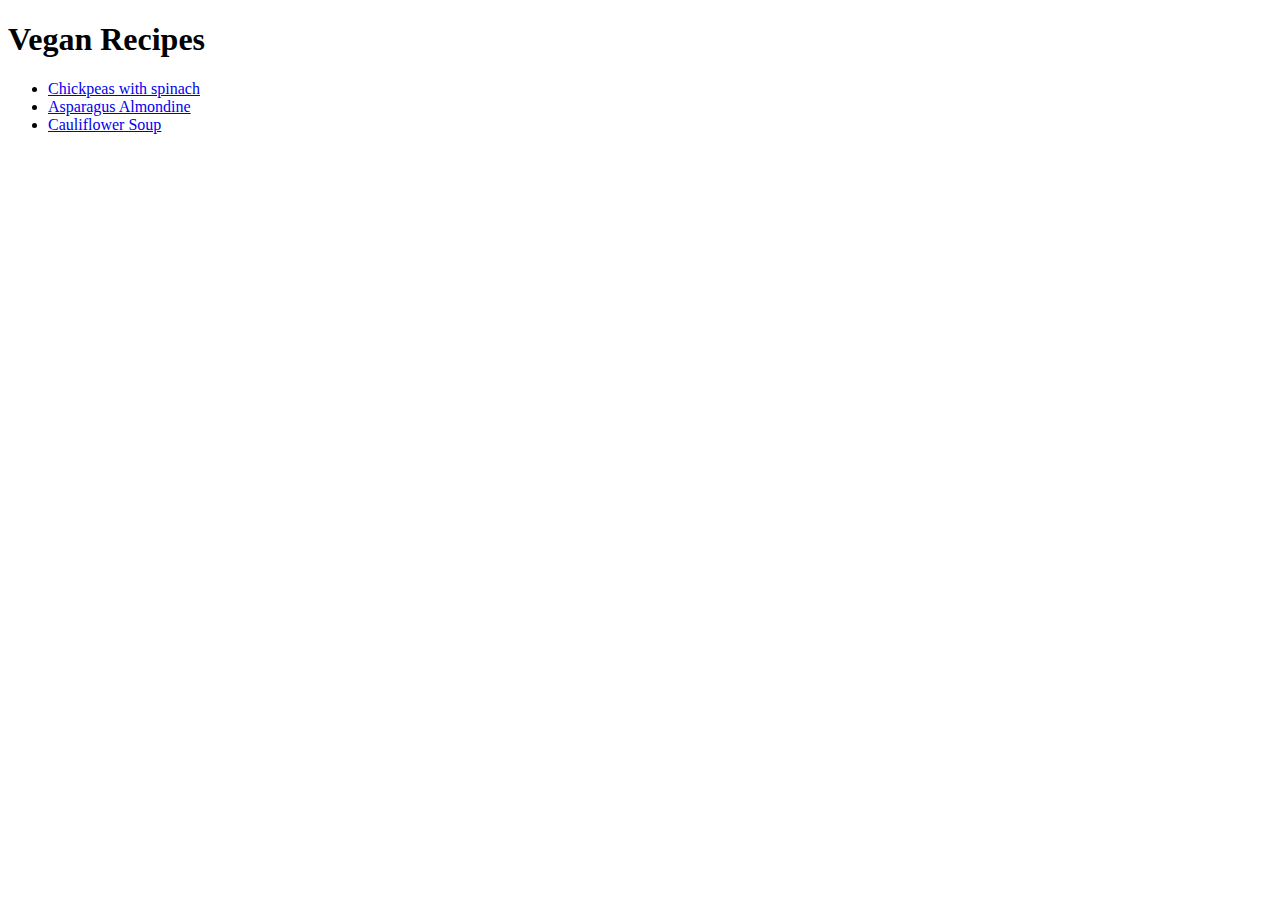
<file: index.html>
<!DOCTYPE html>
<html lang="en">
<head>
    <meta charset="UTF-8">
    <meta http-equiv="X-UA-Compatible" content="IE=edge">
    <meta name="viewport" content="width=device-width, initial-scale=1.0">
    <title>Vegan Recipes</title>
</head>
<body>
    <h1>Vegan Recipes</h1>
    <ul>
    <li><a href="recipes/chickpeas.html">Chickpeas with spinach</a></li>
    <li><a href="recipes/asparagus.html">Asparagus Almondine</a></li>
    <li><a href="recipes/soup.html">Cauliflower Soup</a></li>
</body>
</html>
</file>
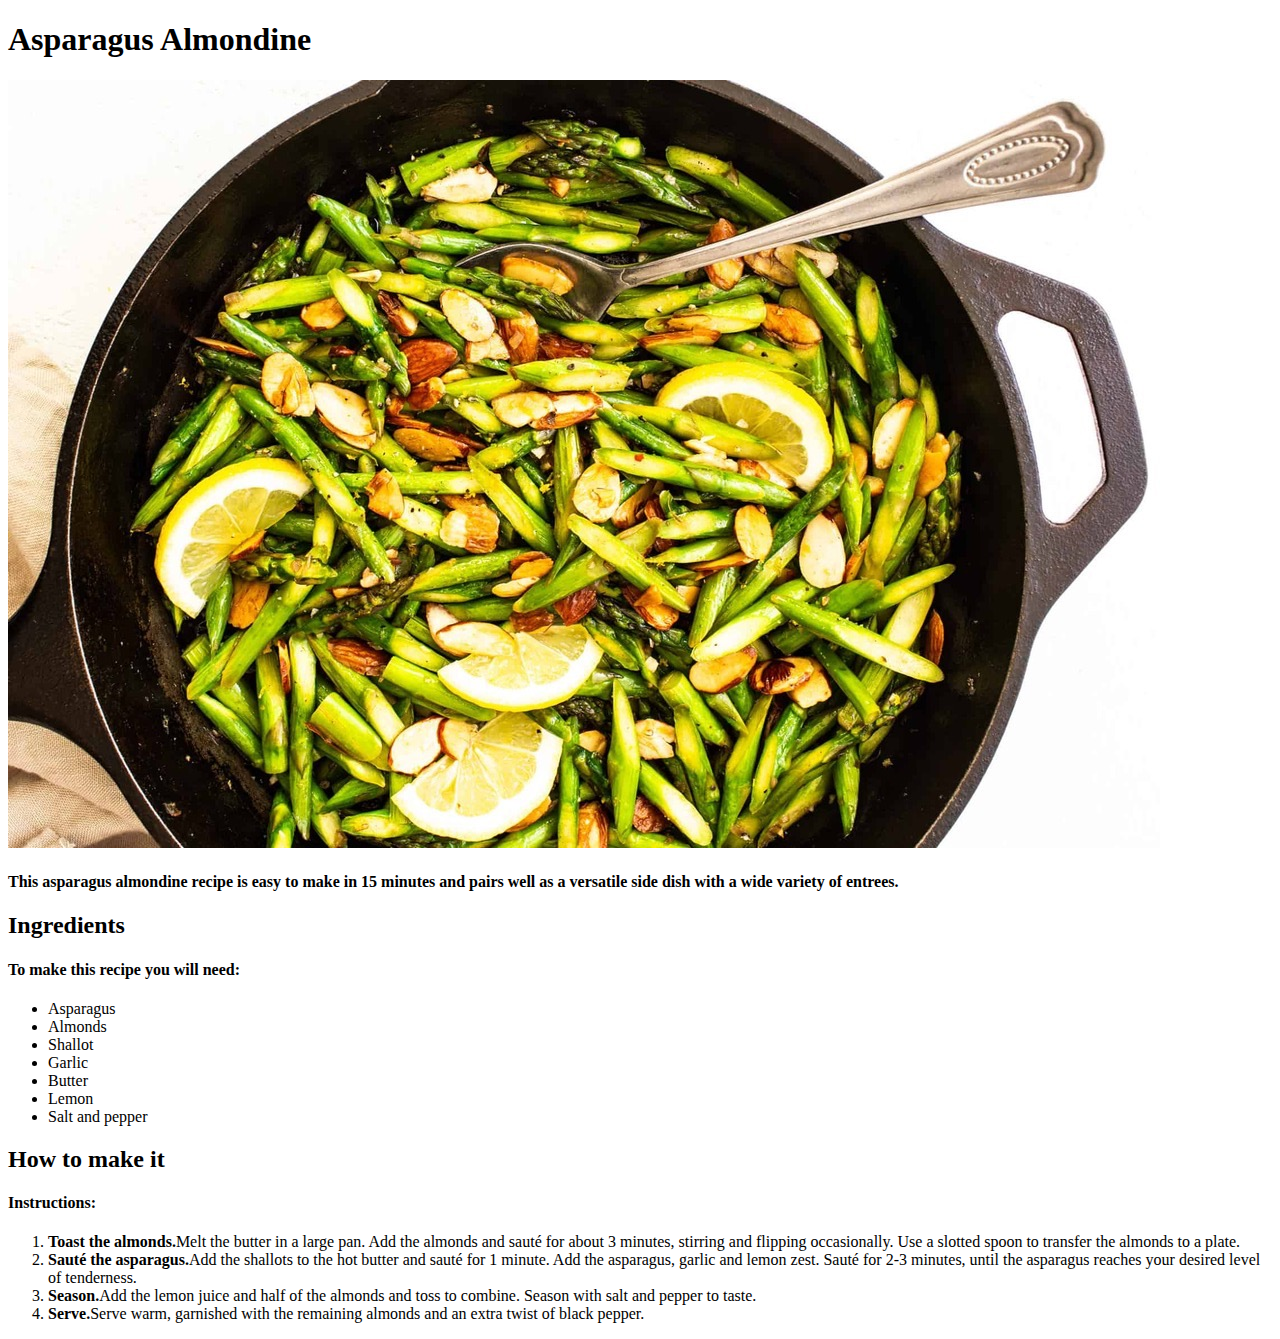
<file: asparagus.html>
<!DOCTYPE html>
<html lang="en">
<head>
    <meta charset="UTF-8">
    <meta http-equiv="X-UA-Compatible" content="IE=edge">
    <meta name="viewport" content="width=device-width, initial-scale=1.0">
    <title>Asparagus Almondine</title>
</head>
<body>
    <h1>Asparagus Almondine</h1>
    <img src="asparagus.jpg" alt="asparagus">
    <h4>This asparagus almondine recipe is easy to make in 15 minutes and pairs well as a versatile side dish with a wide variety of entrees.</h4>
    <h2>Ingredients</h2>
    <h4>To make this recipe you will need:</h4>
    <ul>
        <li>Asparagus</li>
        <li>Almonds</li>
        <li>Shallot</li>
        <li>Garlic</li>
        <li>Butter</li>
        <li>Lemon</li>
        <li>Salt and pepper</li>
    </ul>

    <h2>How to make it</h2>
    <h4>Instructions:</h4>
    <ol>
        <li><strong>Toast the almonds.</strong>Melt the butter in a large pan. Add the almonds and sauté for about 3 minutes, stirring and flipping occasionally. Use a slotted spoon to transfer the almonds to a plate.</li>
        <li><strong>Sauté the asparagus.</strong>Add the shallots to the hot butter and sauté for 1 minute. Add the asparagus, garlic and lemon zest. Sauté for 2-3 minutes, until the asparagus reaches your desired level of tenderness.</li>
        <li><strong>Season.</strong>Add the lemon juice and half of the almonds and toss to combine. Season with salt and pepper to taste.</li>
        <li><strong>Serve.</strong>Serve warm, garnished with the remaining almonds and an extra twist of black pepper.</li>
    </ol>
</body>
</html>
</file>
